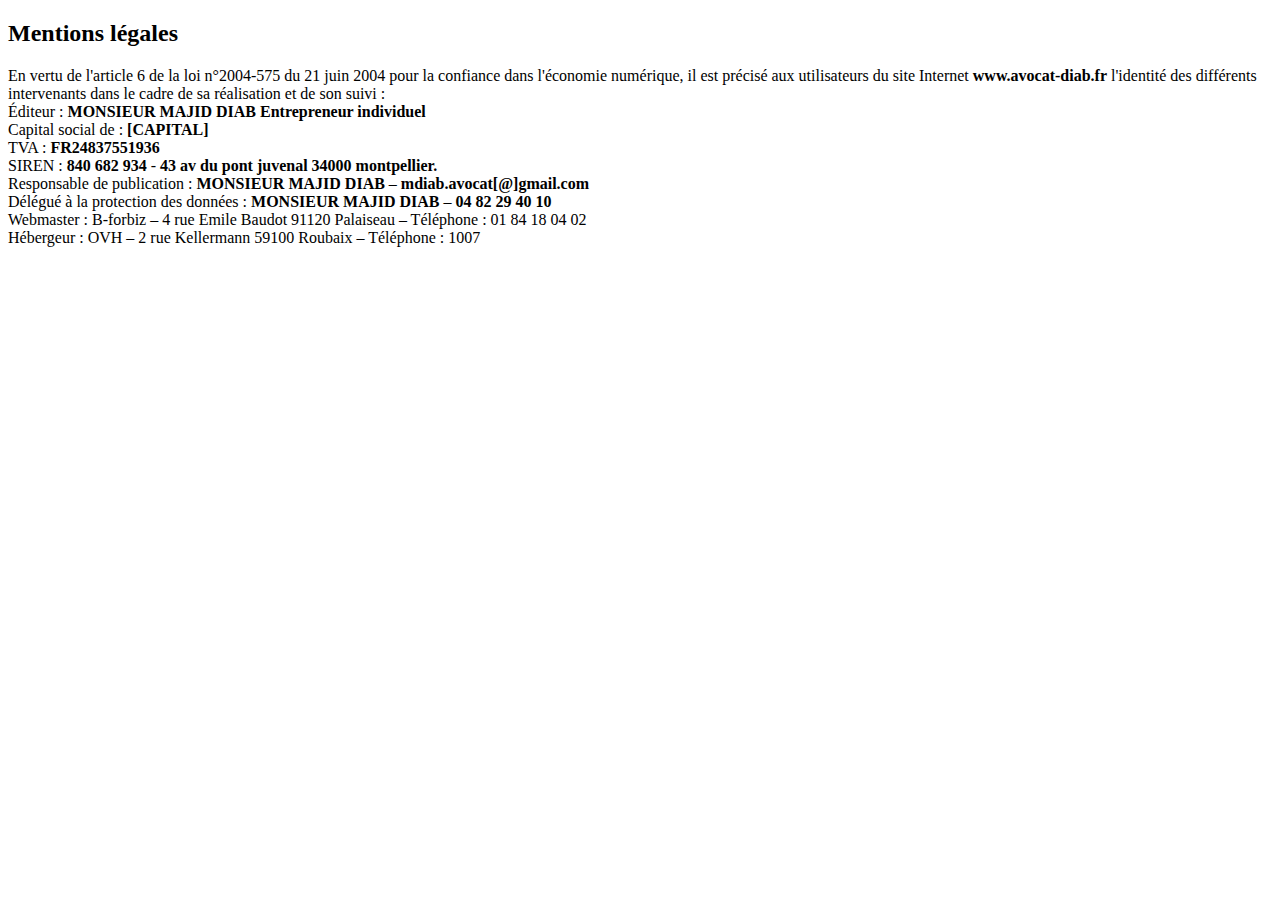
<file: mentions-legales.html>
<!DOCTYPE html>
<html class=" js flexbox no-touch rgba hsla multiplebgs backgroundsize borderimage borderradius boxshadow textshadow opacity cssanimations csscolumns cssgradients no-cssreflections csstransforms csstransforms3d csstransitions fontface generatedcontent video audio" dir="ltr" lang="fr">
<head>
<meta http-equiv="content-type" content="text/html; charset=UTF-8">
<title>Mentions légales</title>
<meta name="robots" content="noindex, nofollow">
</head>
<body>
<h2>Mentions légales</h2>
En vertu de l'article 6 de la loi n°2004-575 du 21 juin 2004 pour la confiance dans l'économie numérique, il est précisé aux utilisateurs du site Internet <strong>www.avocat-diab.fr</strong> l'identité des différents intervenants dans le cadre de sa réalisation et de son suivi :<br />
Éditeur : <strong>MONSIEUR MAJID DIAB Entrepreneur individuel</strong><br />
Capital social de : <strong>[CAPITAL]</strong><br />
TVA : <strong>FR24837551936</strong><br />
SIREN : <strong>840 682 934</strong> - <strong>43 av du pont juvenal 34000 montpellier.</strong><br />
Responsable de publication : <strong>MONSIEUR MAJID DIAB</strong> – <strong>mdiab.avocat[@]gmail.com</strong><br />
Délégué à la protection des données : <strong>MONSIEUR MAJID DIAB</strong> – <strong>04 82 29 40 10</strong><br />
Webmaster : B-forbiz – 4 rue Emile Baudot 91120 Palaiseau – Téléphone : 01 84 18 04 02<br />
Hébergeur : OVH – 2 rue Kellermann 59100 Roubaix – Téléphone : 1007 </body>
</html>
</file>
